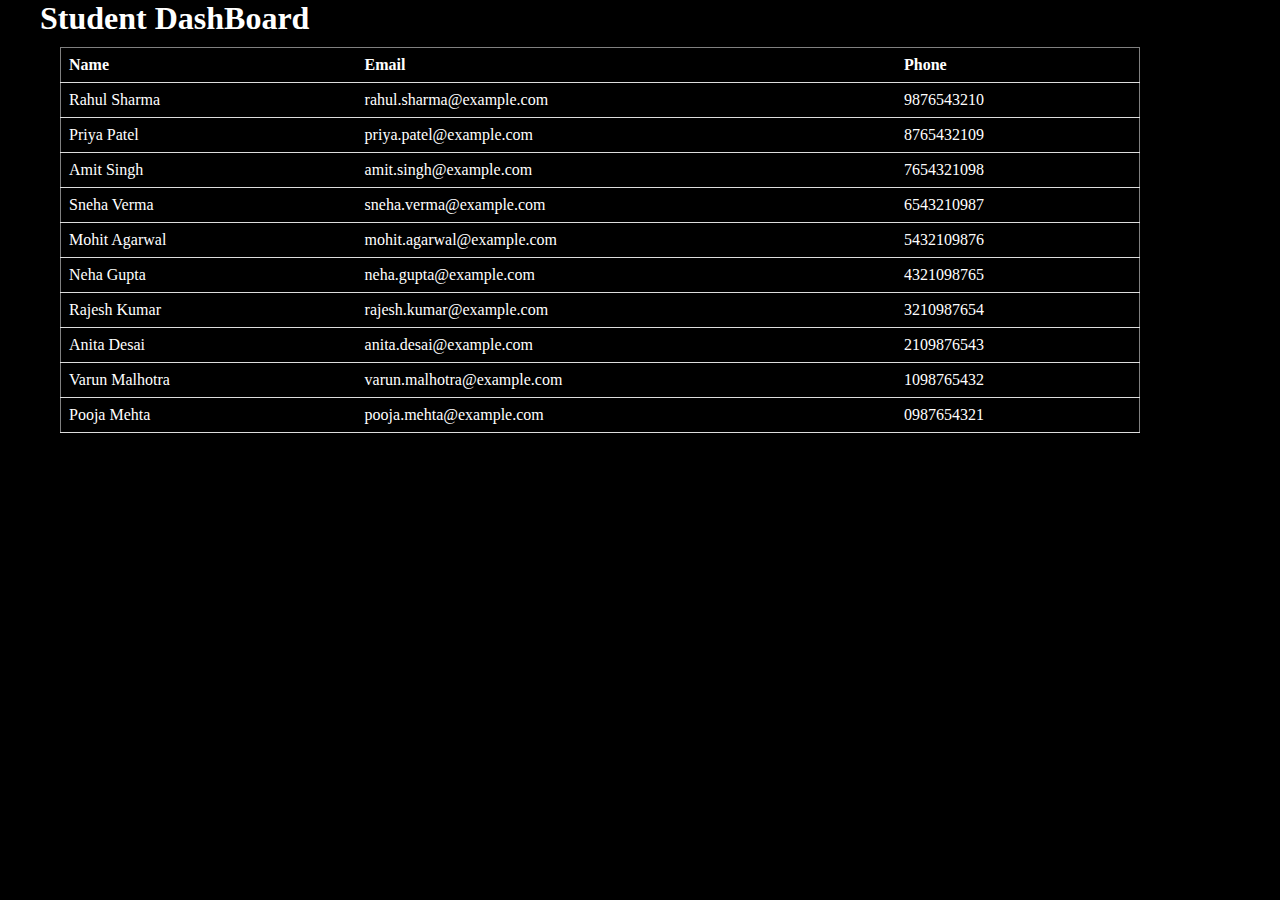
<file: fourth/index.html>
<!DOCTYPE html>
<html lang="en">
<head>
    <meta charset="UTF-8">
    <meta name="viewport" content="width=device-width, initial-scale=1.0">
    <title>Document</title>
    <link rel="stylesheet" href="./style.css">
</head>
<body>
    <div class="container">
        <h1>Student DashBoard</h1>
        <table>
          <thead>
            <tr>
              <th>Name</th>
              <th>Email</th>
              <th>Phone</th>
            </tr>
          </thead>
          <tbody>
            <tr>
              <td>Rahul Sharma</td>
              <td>rahul.sharma@example.com</td>
              <td>9876543210</td>
            </tr>
            <tr>
              <td>Priya Patel</td>
              <td>priya.patel@example.com</td>
              <td>8765432109</td>
            </tr>
            <tr>
              <td>Amit Singh</td>
              <td>amit.singh@example.com</td>
              <td>7654321098</td>
            </tr>
            <tr>
              <td>Sneha Verma</td>
              <td>sneha.verma@example.com</td>
              <td>6543210987</td>
            </tr>
            <tr>
              <td>Mohit Agarwal</td>
              <td>mohit.agarwal@example.com</td>
              <td>5432109876</td>
            </tr>
            <tr>
              <td>Neha Gupta</td>
              <td>neha.gupta@example.com</td>
              <td>4321098765</td>
            </tr>
            <tr>
              <td>Rajesh Kumar</td>
              <td>rajesh.kumar@example.com</td>
              <td>3210987654</td>
            </tr>
            <tr>
              <td>Anita Desai</td>
              <td>anita.desai@example.com</td>
              <td>2109876543</td>
            </tr>
            <tr>
              <td>Varun Malhotra</td>
              <td>varun.malhotra@example.com</td>
              <td>1098765432</td>
            </tr>
            <tr>
              <td>Pooja Mehta</td>
              <td>pooja.mehta@example.com</td>
              <td>0987654321</td>
            </tr>
          </tbody>
        </table>
      </div>
</body>
</html>
</file>
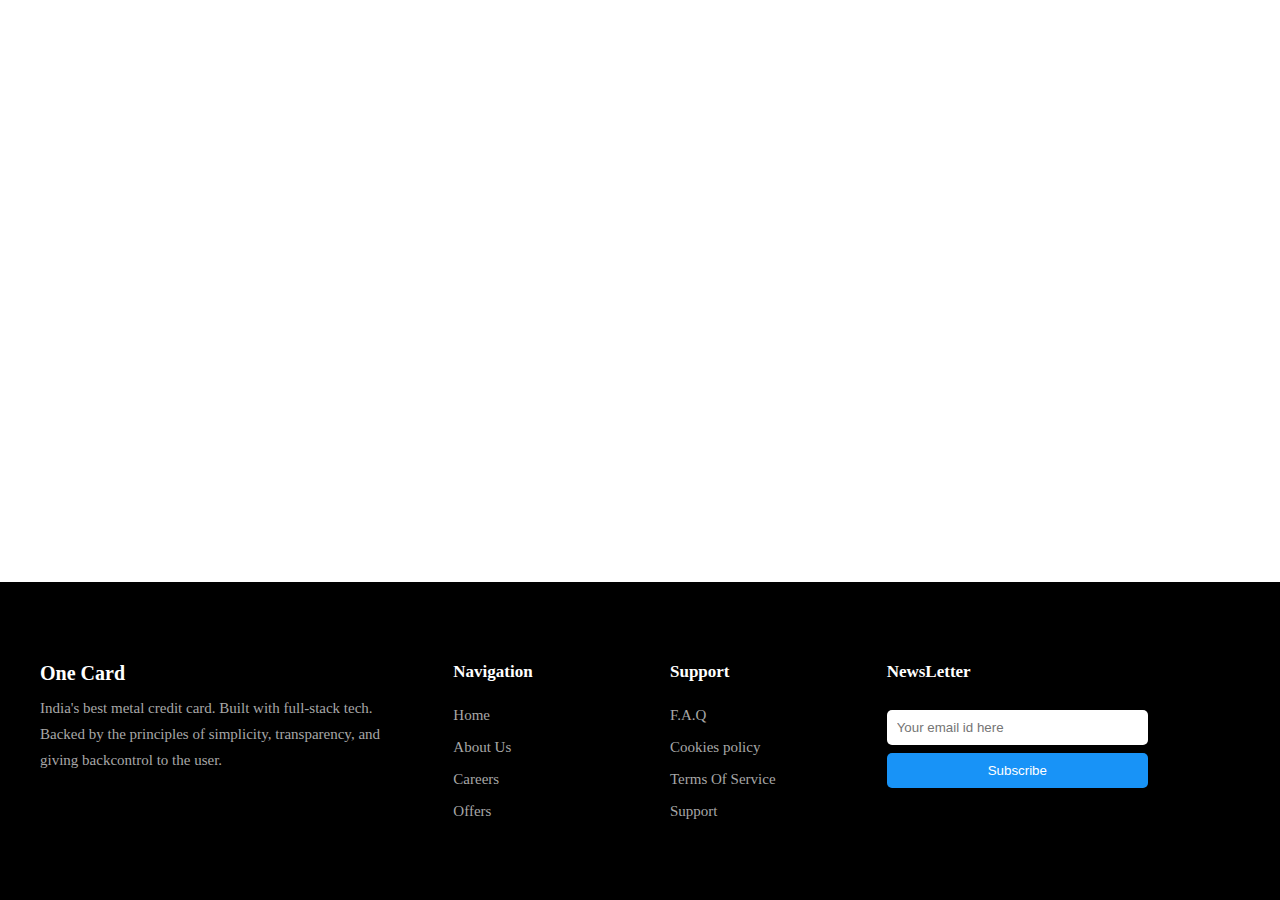
<file: sixth/index.html>
<!DOCTYPE html>
<html lang="en">
<head>
    <meta charset="UTF-8">
    <meta name="viewport" content="width=device-width, initial-scale=1.0">
    <title>Footer Design</title>
    <link rel="stylesheet" href="./style.css">
</head>
<body>
    <footer>
        <div></div>
        <div class="container">
            <div class="container-box one">
                <h4>One Card</h4>
                <p>India's best metal credit card. Built with full-stack tech. Backed by the principles of simplicity, transparency, and giving backcontrol to the user.</p>
            </div>
            <div class="container-box two">
                <p>Navigation</p>
                <a href="#">Home</a>
                <a href="#">About Us</a>
                <a href="#">Careers</a>
                <a href="#">Offers</a>
            </div>
            <div class="container-box three">
                <p>Support</p>
                <a href="#">F.A.Q</a>
                <a href="#">Cookies policy</a>
                <a href="#">Terms Of Service</a>
                <a href="#">Support</a>
            </div>
            <div class="container-box">
                <p>NewsLetter</p>
                <div class="news-letter-box">
                    <input type="text" placeholder="Your email id here">
                    <button>Subscribe</button>
                </div>
            </div>
        </div>
    </footer>
</body>
</html>
</file>
<file: fourth/style.css>
*{
    margin: 0;
    padding: 0;
    box-sizing: border-box;
}
body{
    background-color: #000;
    color: #fff;
}
.container{
    max-width: 1200px;
    width: 100%;
    margin: auto;
}

table{
    width: 90%;
    margin-top: 10px;
    border: 1px solid gray;
    margin-left: 20px;
    padding: 10px;
    border-collapse: collapse;
}


th,td
{    padding: 8px;
    text-align: left;
    border-bottom: 1px solid #ddd;
}


@media screen and (max-width:600px) {
    .table{
        overflow: auto;
        margin-left: 20px;
        padding: 30px;
    }
    
}
</file>
<file: sixth/style.css>
*{
    margin: 0;
    padding: 0;
    box-sizing: border-box;
}
html,body{
    min-height: 100vh;
    display: flex;
    align-items: flex-end;
}

.container{
    padding: 80px 20px;
    display: grid;
    grid-template-columns: 2fr repeat(2,1fr) 2fr;
    gap: 20px;
    /* border: 2px solid red; */
    margin: auto;
    background-color: #000;
}
.one{
    margin-right: 20px;
}
.one > h4{
    color: #fff;
    font-size: 20px;
}
.one > p{
    margin-top: 10px;
    color: #a7a7a7;
    font-size: 15px;
    font-weight: 400;
    line-height: 26px;
}
p{
    color: #fff;
    font-size: 17px;
    font-weight: 600;
    margin-bottom: 10px;
}
a{
    text-decoration: none;
    color: #a7a7a7;
    margin-top: 15px;
    font-size: 15px;

}
.two,
.three{
    display: flex;
    flex-direction: column;
    margin-left: 20px;
    
}
.container-box{
    display: flex;
    flex-direction: column;
    margin-left: 20px;
}
.news-letter-box{
    display: flex;
    flex-direction: column;
    margin-top: 10px;
    
}
.news-letter-box > input, button{
    padding: 10px;
    margin-top: 8px;
    width: 70%;
    border: 0;
    border-radius: 5px;

}
.news-letter-box > button{
    background-color: #1893f7;
    color: #fff;
}


@media screen and (max-width: 800px) {
    .container{
        grid-template-columns: 1fr;
        margin-top: 50px;
    }
}
</file>
